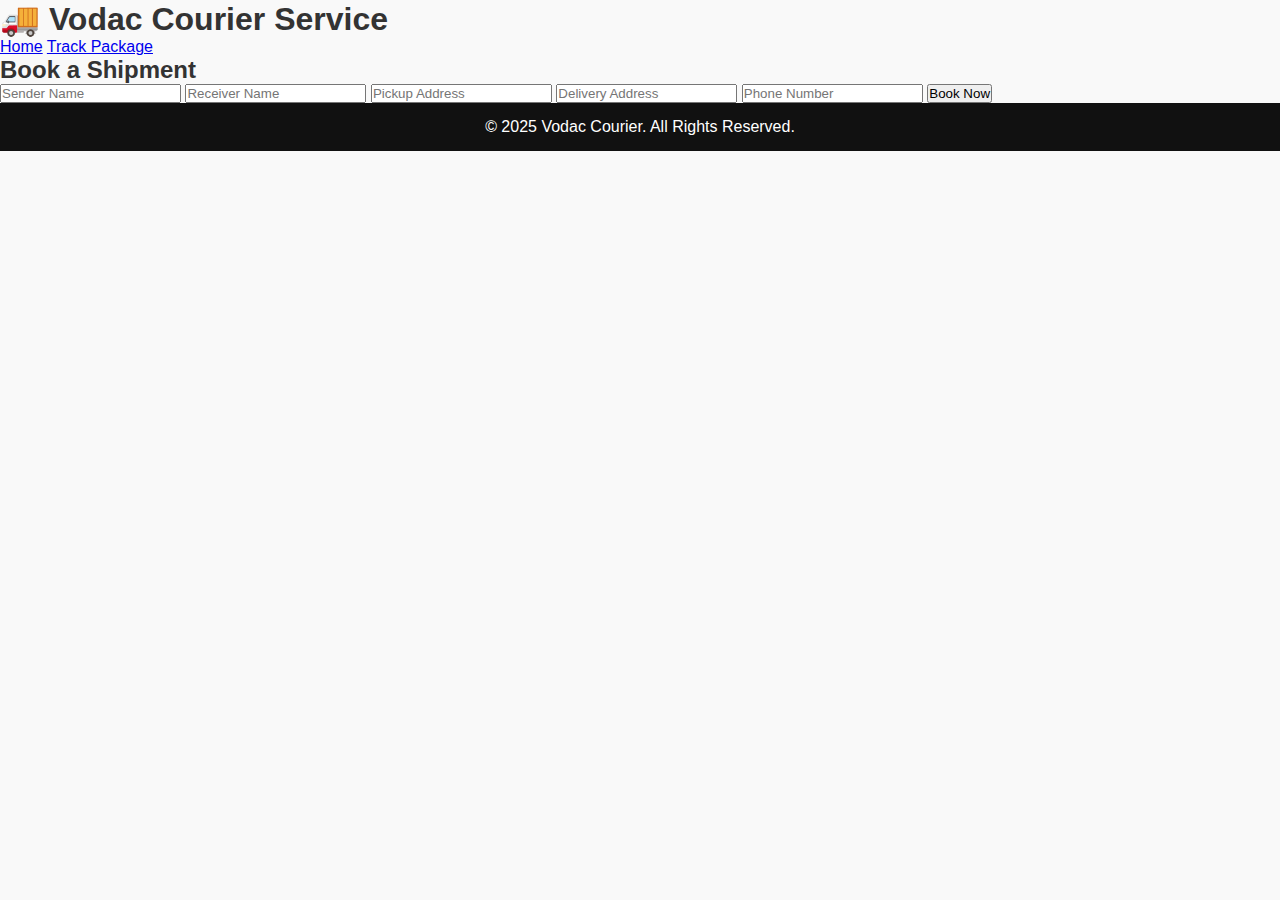
<file: index.html>
<!DOCTYPE html>
<html lang="en">
<head>
  <meta charset="UTF-8">
  <meta name="viewport" content="width=device-width, initial-scale=1.0">
  <title>Vodac Courier Service</title>
  <link rel="stylesheet" href="style.css">
</head>
<body>
  <header>
    <h1>🚚 Vodac Courier Service</h1>
    <nav>
      <a href="index.html">Home</a>
      <a href="track.html">Track Package</a>
    </nav>
  </header>

  <section class="booking">
    <h2>Book a Shipment</h2>
    <form id="bookingForm">
      <input type="text" id="senderName" placeholder="Sender Name" required>
      <input type="text" id="receiverName" placeholder="Receiver Name" required>
      <input type="text" id="pickupAddress" placeholder="Pickup Address" required>
      <input type="text" id="deliveryAddress" placeholder="Delivery Address" required>
      <input type="tel" id="phone" placeholder="Phone Number" required>
      <button type="submit">Book Now</button>
    </form>
    <p id="bookingMessage"></p>
  </section>

  <footer>
    <p>© 2025 Vodac Courier. All Rights Reserved.</p>
  </footer>

  <script src="script.js"></script>
</body>
</html>
</file>
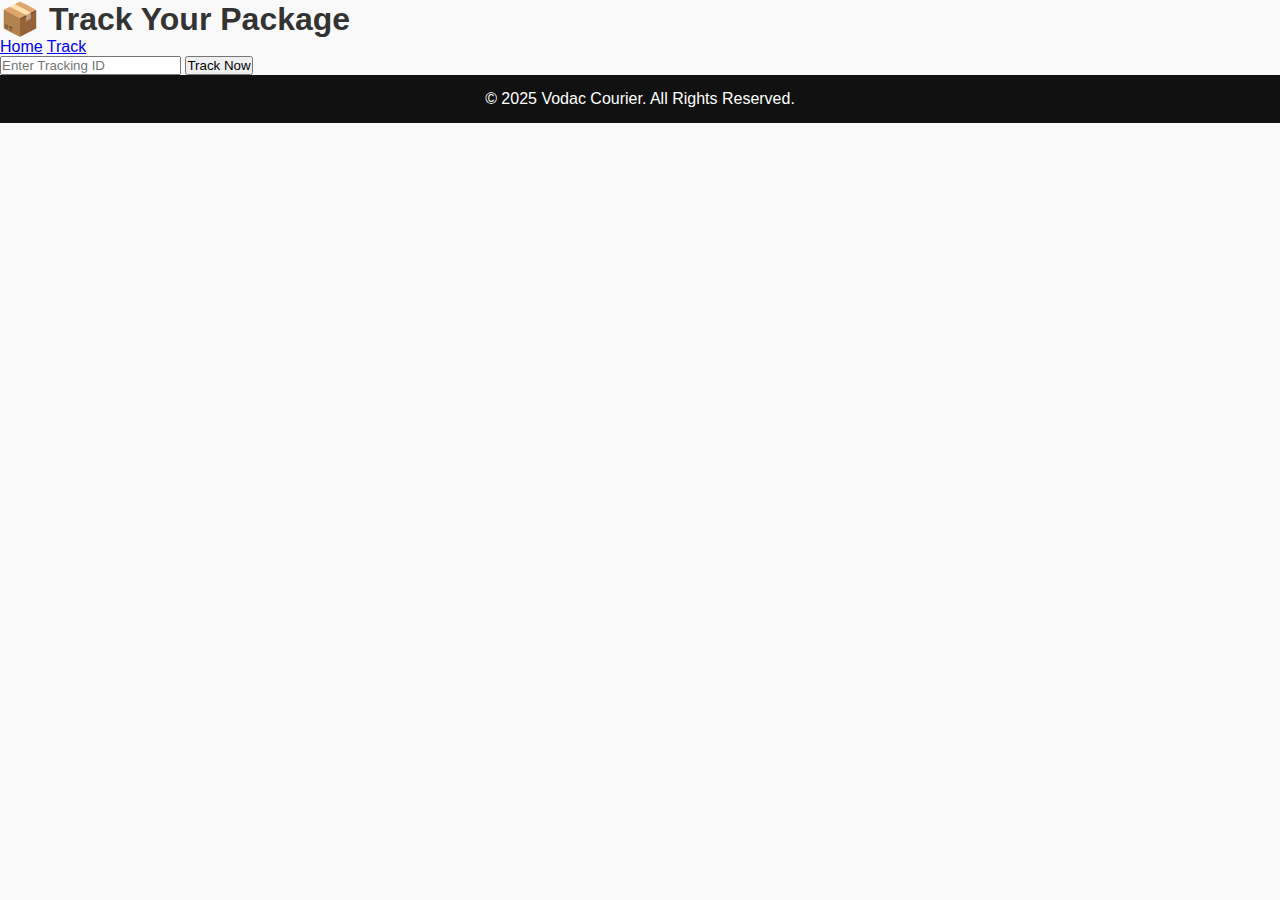
<file: track.html>
<!DOCTYPE html>
<html lang="en">
<head>
  <meta charset="UTF-8">
  <meta name="viewport" content="width=device-width, initial-scale=1.0">
  <title>Track Your Package - Vodac Courier</title>
  <link rel="stylesheet" href="style.css">
</head>
<body>
  <header>
    <h1>📦 Track Your Package</h1>
    <nav>
      <a href="index.html">Home</a>
      <a href="track.html">Track</a>
    </nav>
  </header>

  <section class="tracking">
    <form id="trackForm">
      <input type="text" id="trackingID" placeholder="Enter Tracking ID" required>
      <button type="submit">Track Now</button>
    </form>
    <p id="trackingResult"></p>

    <div class="progress-container" id="progressContainer" style="display:none;">
      <div class="progress-bar" id="progressBar"></div>
      <ul class="progress-steps">
        <li id="step1">📦 Picked Up</li>
        <li id="step2">🚚 In Transit</li>
        <li id="step3">🏙 Out for Delivery</li>
        <li id="step4">✅ Delivered</li>
      </ul>
    </div>
  </section>

  <footer>
    <p>© 2025 Vodac Courier. All Rights Reserved.</p>
  </footer>

  <script src="script.js"></script>
</body>
</html>
</file>
<file: style.css>
* {
  margin: 0;
  padding: 0;
  box-sizing: border-box;
  font-family: "Poppins", sans-serif;
}

body {
  background: #f9f9f9;
  color: #333;
}

.navbar {
  background: #111;
  color: #fff;
  display: flex;
  justify-content: space-between;
  align-items: center;
  padding: 15px 40px;
  position: sticky;
  top: 0;
}

.navbar ul {
  display: flex;
  list-style: none;
}

.navbar li {
  margin: 0 15px;
}

.navbar a {
  color: #fff;
  text-decoration: none;
  font-weight: 500;
}

.navbar a:hover {
  color: #00c4ff;
}

.logo {
  font-size: 1.3em;
  font-weight: bold;
}

.hero {
  background: linear-gradient(to right, #0072ff, #00c6ff);
  color: white;
  padding: 100px 20px;
  text-align: center;
}

.btn {
  display: inline-block;
  background: white;
  color: #0072ff;
  padding: 10px 25px;
  border-radius: 30px;
  text-decoration: none;
  font-weight: bold;
}

.btn:hover {
  background: #0072ff;
  color: white;
}

.services, .about, .contact, .track {
  padding: 70px 20px;
  text-align: center;
  background: #fff;
  margin-top: 20px;
}

.service-grid {
  display: grid;
  grid-template-columns: repeat(auto-fit, minmax(250px, 1fr));
  gap: 25px;
}

.service-card {
  background: #f1f1f1;
  padding: 25px;
  border-radius: 12px;
  transition: 0.3s;
}

.service-card:hover {
  background: #e0f7ff;
  transform: translateY(-5px);
}

/* Tracking progress */
.tracking-display {
  margin-top: 20px;
  text-align: left;
  display: inline-block;
}

.tracking-status {
  font-weight: bold;
  margin-bottom: 15px;
}

.tracking-steps {
  list-style: none;
  padding-left: 0;
}

.tracking-step {
  background: #eaf7ff;
  padding: 10px;
  margin-bottom: 8px;
  border-left: 5px solid #0072ff;
  border-radius: 6px;
  animation: fadeIn 0.5s ease-in;
}

@keyframes fadeIn {
  from { opacity: 0; transform: translateX(-10px); }
  to { opacity: 1; transform: translateX(0); }
}

footer {
  background: #111;
  color: white;
  text-align: center;
  padding: 15px;

}
.book {
  background: #f7fbff;
  padding: 70px 20px;
  text-align: center;
}

.book h2 {
  margin-bottom: 15px;
  color: #0072ff;
}

.booking-form {
  max-width: 700px;
  margin: 0 auto;
  background: white;
  padding: 30px;
  border-radius: 15px;
  box-shadow: 0 4px 10px rgba(0,0,0,0.1);
}

.booking-form .form-group {
  display: flex;
  flex-wrap: wrap;
  gap: 15px;
  margin-bottom: 15px;
}

.booking-form input,
.booking-form textarea {
  flex: 1 1 45%;
  padding: 12px;
  border: 1px solid #ccc;
  border-radius: 10px;
  font-size: 15px;
}

.booking-form textarea {
  flex: 1 1 100%;
  height: 120px;
  resize: none;
}

.booking-form .btn {
  margin-top: 10px;
  background: #0072ff;
  color: white;
}

.booking-form .btn:hover {
  background: #00c4ff;
}

.booking-response {
  margin-top: 20px;
  font-weight: 600;
}

.progress-container {
  width: 90%;
  margin: 30px auto;
  position: relative;
  background: #eee;
  border-radius: 20px;
  height: 10px;
  overflow: hidden;
}

.progress-bar {
  background: linear-gradient(90deg, #007bff, #00c851);
  height: 100%;
  width: 0%;
  border-radius: 20px;
  transition: width 1s ease-in-out;
}

.progress-steps {
  display: flex;
  justify-content: space-between;
  list-style: none;
  margin-top: 15px;
  font-size: 14px;
  color: #555;
}

.progress-steps li.active {
  color: #007bff;
  font-weight: bold;
}
</file>
